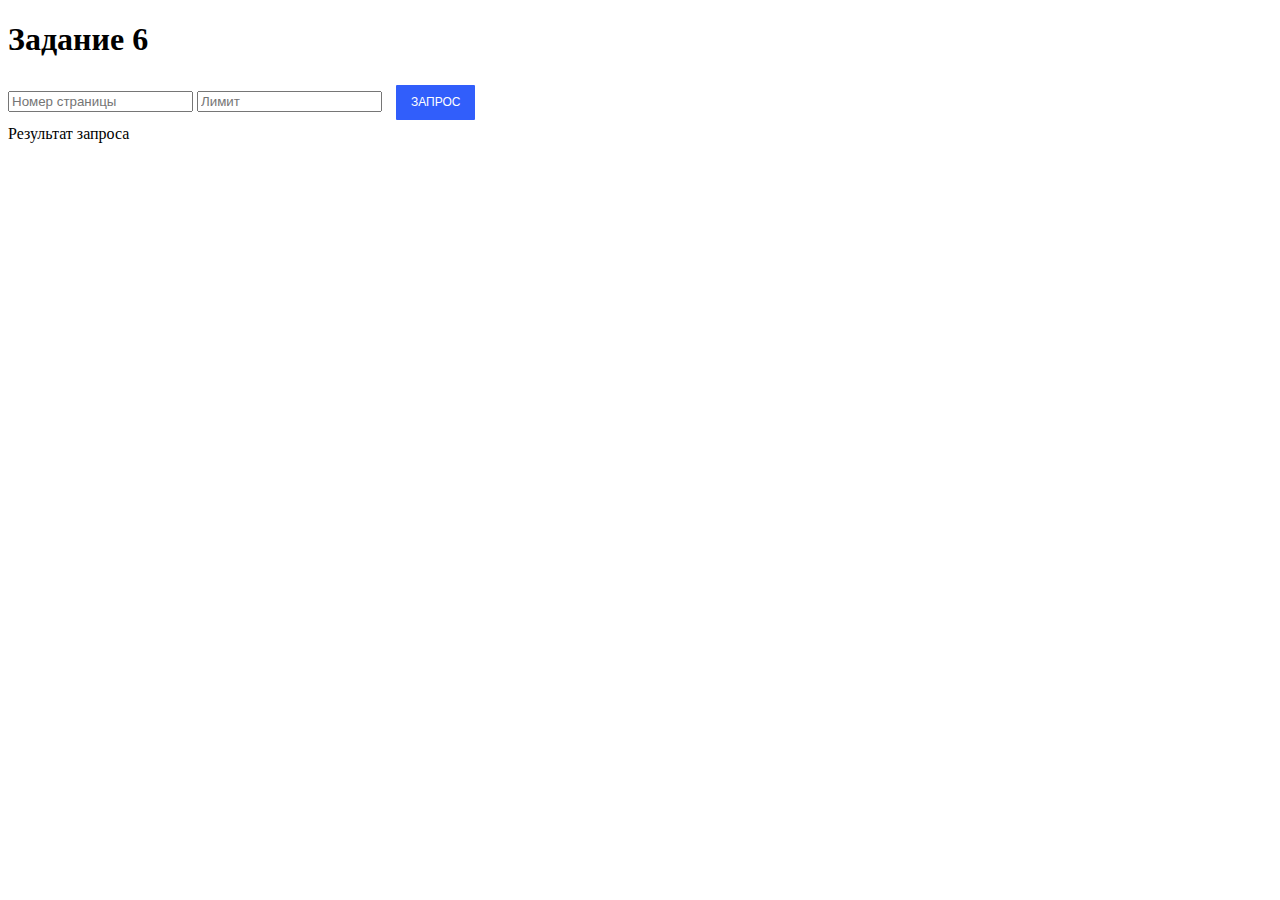
<file: task 6/index.html>
<!DOCTYPE html>
<html lang="en">

<head>
    <meta charset="UTF-8">
    <meta http-equiv="X-UA-Compatible" content="IE=edge">
    <meta name="viewport" content="width=device-width, initial-scale=1.0">
    <link rel="stylesheet" href="style.css" type="text/css" />
    <title>Задание 6</title>
</head>

<body>
    <h1>Задание 6</h1>
    <input type="text" id="input1" placeholder="Номер страницы">
    <input type="text" id="input2" placeholder="Лимит">
    <button class="btn j-btn">Запрос</button>
    <div class="result j-result">Результат запроса</div>
</body>
<script src="task_6.js"></script>

</html>
</file>
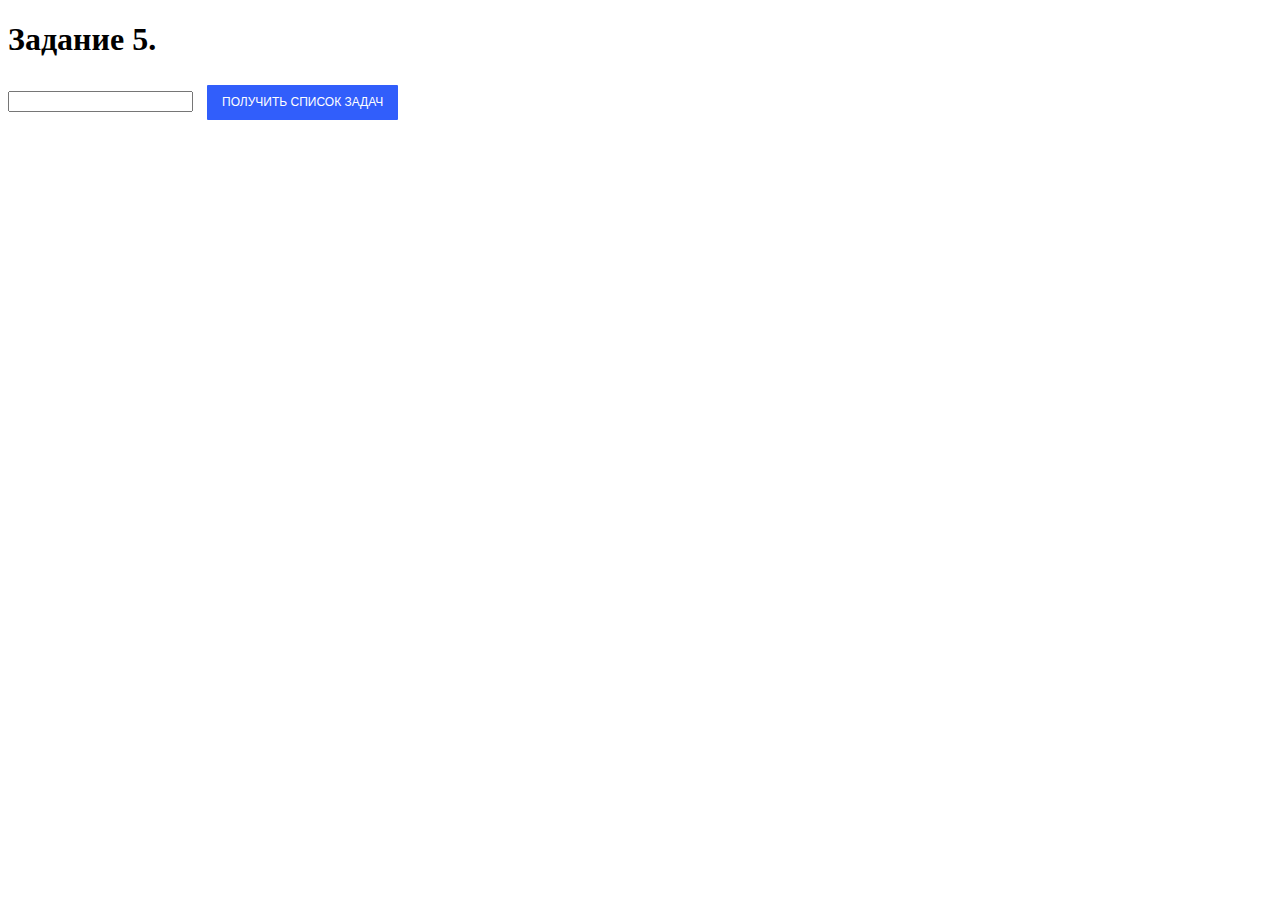
<file: task_5/index.html>
<!DOCTYPE html>
<html lang="en">

<head>
    <meta charset="UTF-8">
    <meta http-equiv="X-UA-Compatible" content="IE=edge">
    <meta name="viewport" content="width=device-width, initial-scale=1.0">
    <link rel="stylesheet" href="style.css" type="text/css" />
    <title>task_5</title>
</head>

<body>
    <h1>Задание 5.</h1>
    <input type="text" class="input">
    <button class="btn j-btn">Получить список задач</button>
</body>
<script src="task_5.js"></script>

</html>
</file>
<file: task 6/style.css>
.btn {
    padding: 0;
    background-color: transparent;
    border: none;
    outline: none;
    -webkit-tap-highlight-color: transparent;
    box-shadow: none;
    cursor: pointer;

    margin: 5px 10px;
    padding: 10px 15px;
    border-radius: 1px;
    font-size: 12px;
    line-height: 15px;
    text-transform: uppercase;
    color: white;
    background: #315efb;
    transition: 0.3s;
}

.btn:hover {
    box-shadow: 0px 2px 8px 2px rgba(141, 150, 178, .3);
    transform: scale(1.05);
}

.result {
    display: flex;
    flex-wrap: wrap;
    width: 1000px;
}

.card {
    width: 200px;
    margin: 20px;
}

.card-image {
    display: block;
    width: 200px;
    height: 150px;
}
</file>
<file: task_5/style.css>
.btn {
    padding: 0;
    background-color: transparent;
    border: none;
    outline: none;
    -webkit-tap-highlight-color: transparent;
    box-shadow: none;
    cursor: pointer;

    margin: 5px 10px;
    padding: 10px 15px;
    border-radius: 1px;
    font-size: 12px;
    line-height: 15px;
    text-transform: uppercase;
    color: white;
    background: #315efb;
    transition: 0.3s;
}

.btn:hover {
    box-shadow: 0px 2px 8px 2px rgba(141, 150, 178, .3);
    transform: scale(1.05);
}
</file>
